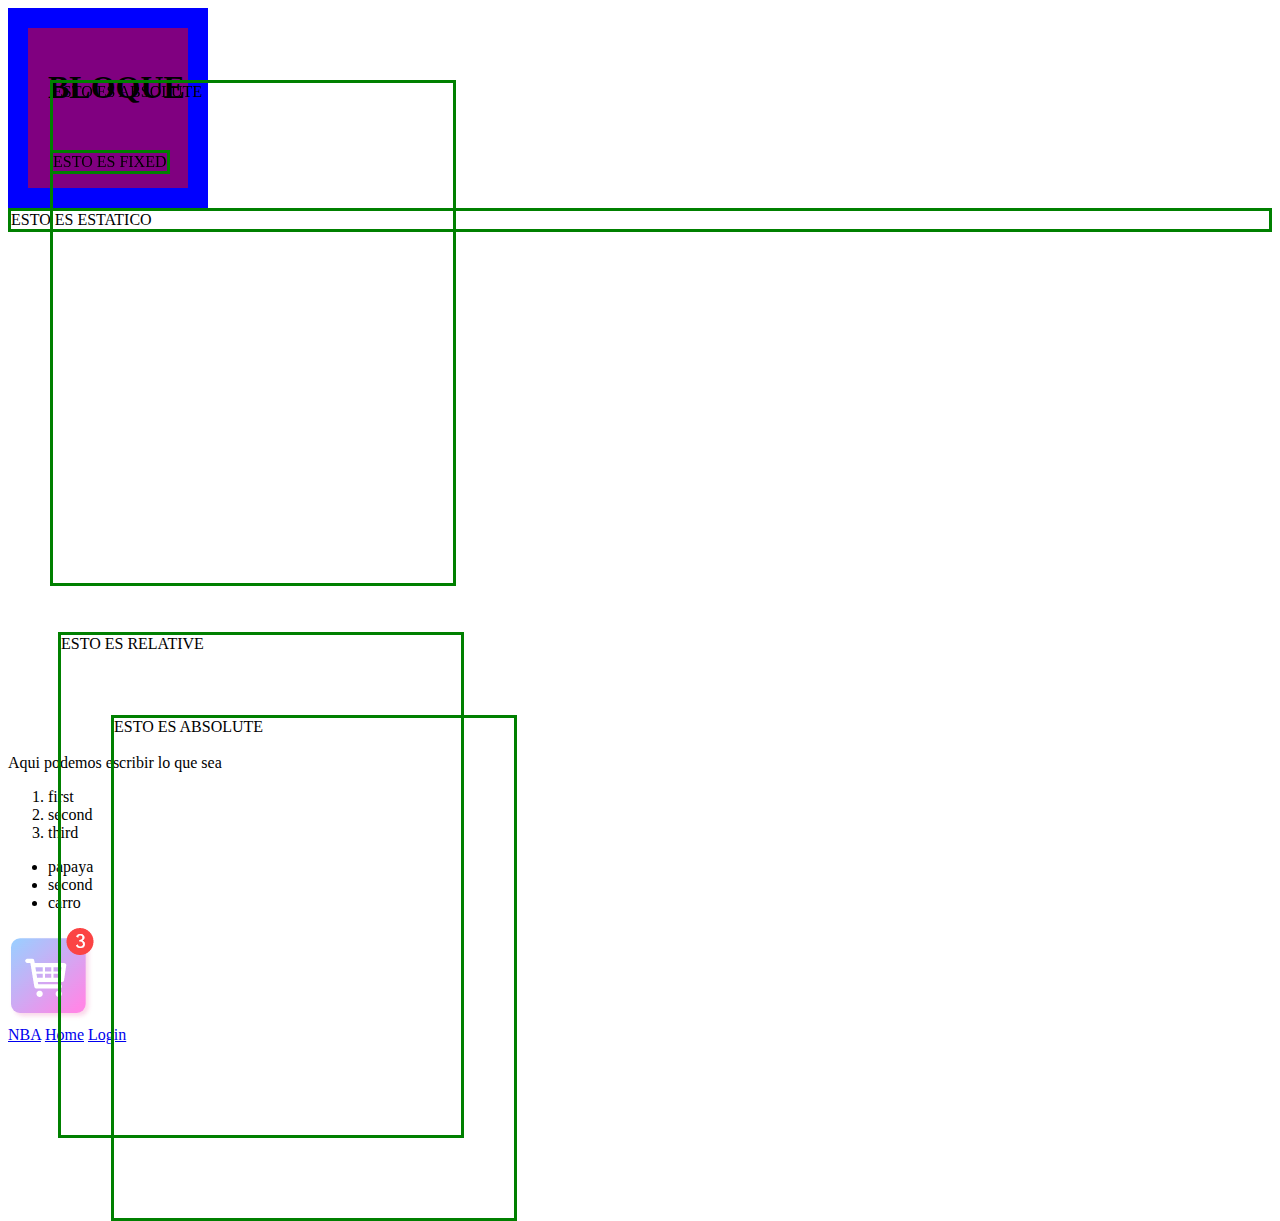
<file: src/main/resources/static/index.html>
<!DOCTYPE html>
<!--
Click nbfs://nbhost/SystemFileSystem/Templates/Licenses/license-default.txt to change this license
Click nbfs://nbhost/SystemFileSystem/Templates/Other/html.html to edit this template
-->
<html>
    <head>
        <title>TODO supply a title</title>
        <link rel="stylesheet" href="css/index.css">
       
    </head>
    
    
    <body>
       
            
   <div class="block">
   <h1>BLOQUE</h1>
   </div>
                
        <!-- h= heading=encabezado=sirve para dar titulos  -->
        <div class="static" >ESTO ES ESTATICO </div>
        <div class="relative" >ESTO ES RELATIVE  
          <div class="absolute" > ESTO ES ABSOLUTE </div>      
   </div> 
        <div class="fixed" >ESTO ES FIXED </div>
        <div class="absolute" >ESTO ES ABSOLUTE </div>    
        <!-- p= para escribir texto -->
 
        <section> 
    <p>Aqui podemos escribir lo que sea</p>
    
    <!-- a = hipervinculos -->
    
    <!-- ol= ordered list = una lista ordenada = ocupa elementos -->
    <ol>
        <li>first</li>
        <li>second</li>
        <li>third</li>

    </ol>
    </section>
        
        <article> 
    <!-- ul= unordered list = lista desordenada = ocupa elementos -->
 <ul>
        <li>papaya</li>
        <li>second</li>
        <li>carro</li>

    </ul>
    
    <!-- empty tags = etiquetas vacias, y son aquellas que no tienen etiqueta de cierre -->
    
    <img src="images/cart.png" alt= "alt"/>
    
    <!-- URL Absoluta: www.adadsadas.com -->
    <!-- URL Relativas:  -->
    
    <!-- section= agrupar informacion en la misma pagina web (ver clase) -->
    
    </article>
    
    <a href="https://www.nba.com/game/bos-vs-mia-0042100305?watch">NBA</a>
    <a href="home.html">Home</a>
    <a href="login.html">Login</a>
    </body>
</html>
</file>
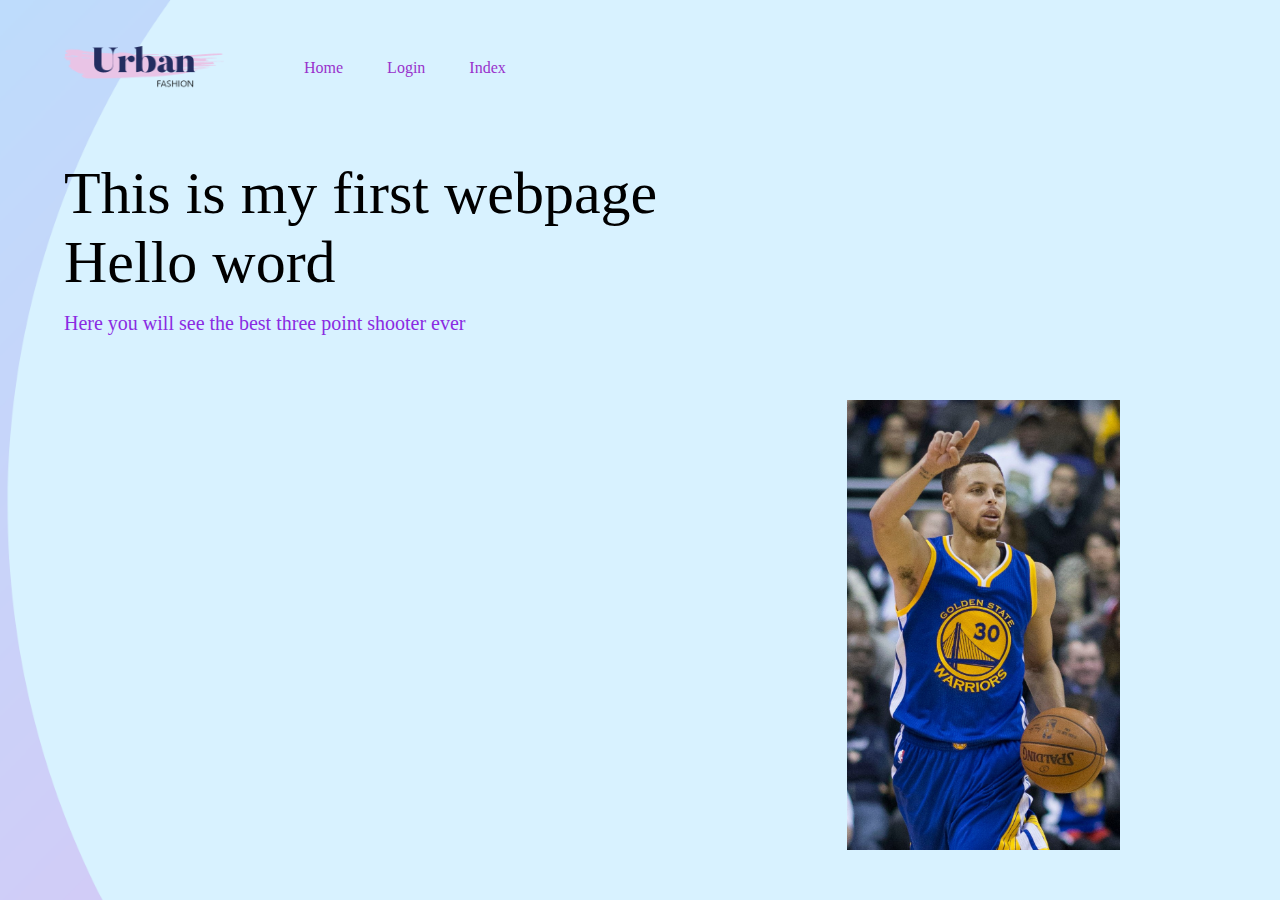
<file: src/main/resources/static/home.html>
<!DOCTYPE html>
<!--
Click nbfs://nbhost/SystemFileSystem/Templates/Licenses/license-default.txt to change this license
Click nbfs://nbhost/SystemFileSystem/Templates/Other/html.html to edit this template
-->
<html>
    <head>
        <title>Home</title>
        <link rel="stylesheet" href="css/home.css">
    </head>
    <body>


        <!-- Este div es nuestro contenedor general -->
        <div class='container'> 
            <!-- Este div es nuestra barra de navegacion -->
            <div class='navbar'> 
                <img src=" images/logo.png" class='logo' alt=" Este es mi logo"/>  
                <nav>
                    <ul>
                        <li><a href="home.html">Home</a></li>
                        <li><a href="login.html">Login</a></li>
                        <li><a href="index.html">Index</a></li>
                    </ul>
                </nav>

            </div>

            <!-- Este es nuestro contenido -->
            <!-- br = break = realizar un salto de linea -->
            <div class='content'> 

                <h1>This is my first webpage <br> Hello word </h1>
                <p>Here you will see the best three point shooter ever</p>
                <img src="images/steph.jpg" class='imagen'alt='Mi imagen'/>

            </div>
        </div>
    </body>

    <footer>

    </footer>
</html>
</file>
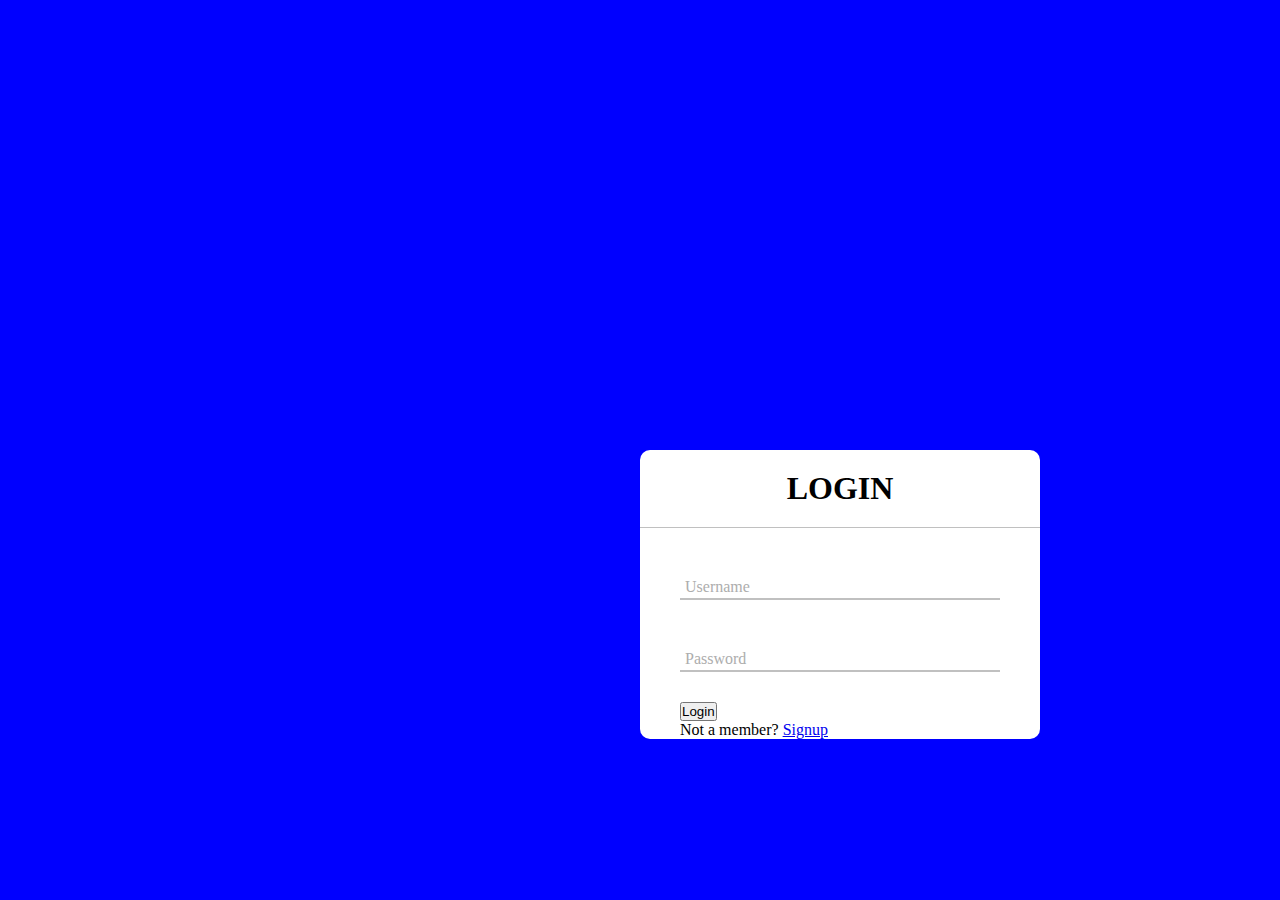
<file: src/main/resources/static/login.html>
<!DOCTYPE html>
<!--
Click nbfs://nbhost/SystemFileSystem/Templates/Licenses/license-default.txt to change this license
Click nbfs://nbhost/SystemFileSystem/Templates/Other/html.html to edit this template
-->
<html>
    <head>
        <title>TODO supply a title</title>
       <link rel="stylesheet" href="css/login.css">
    </head>
    <body>
        <div class=" center "> 
            <h1>LOGIN</h1>
            <form method="post"> 
                <div class=" txt_field "> 
                    <input type="text" required>
                    <label>Username</label>
                    </div>
       <div class=" txt_field "> 
                    <input type="password" required>
                    <label>Password</label>
        </div> 
                    <input type="submit" value="Login">
                    
                    <div class="signup">
                        Not a member? <a href="#">Signup</a>
               </div>        
                        
        </form>
        </div>
    </body>
</html>
</file>
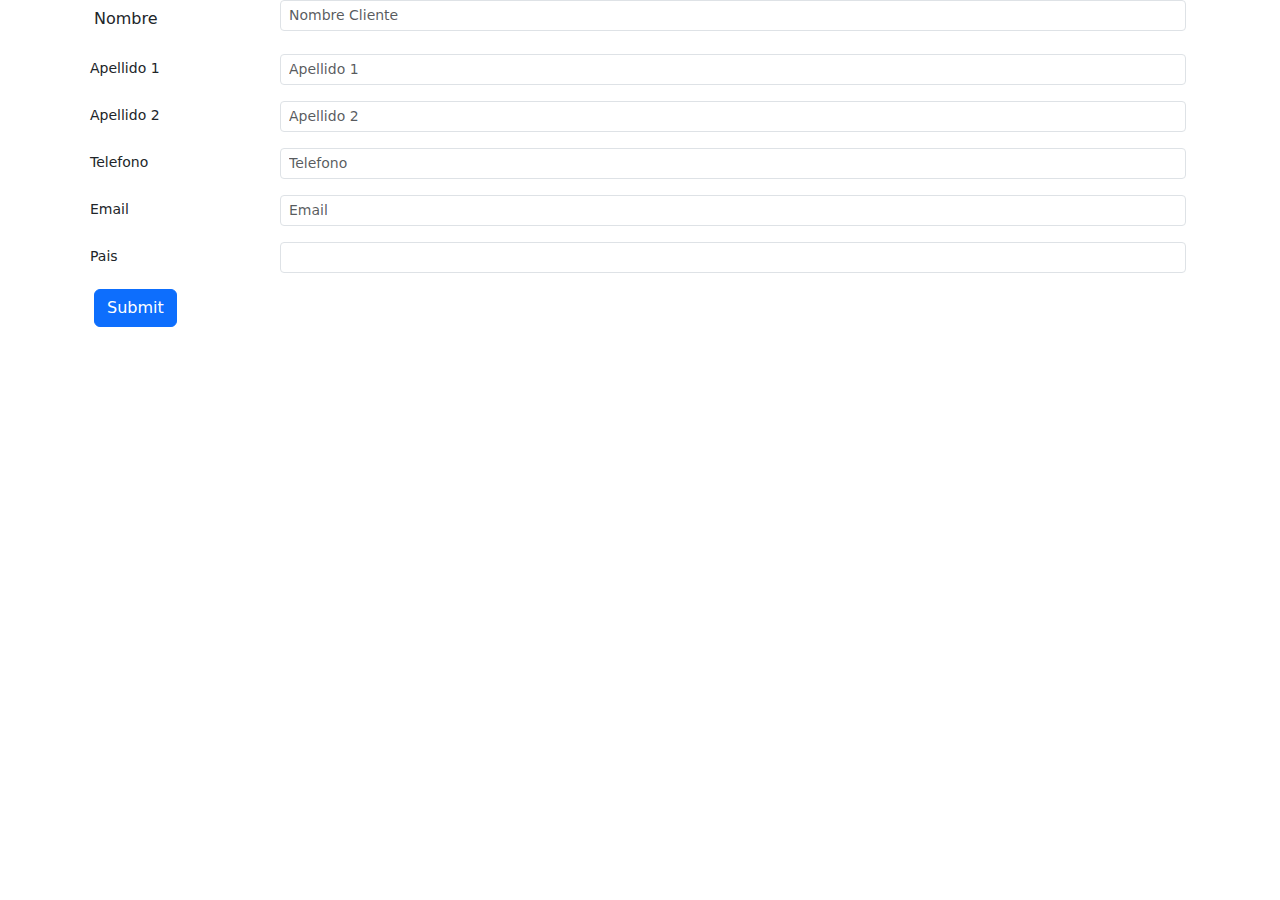
<file: src/main/resources/templates/crear.html>
<!DOCTYPE html>
<!--
Click nbfs://nbhost/SystemFileSystem/Templates/Licenses/license-default.txt to change this license
Click nbfs://nbhost/SystemFileSystem/Templates/Other/html.html to edit this template
-->
<html xmlns:th="http://www.thymeleaf.org">
<head>
<title>Crear</title>
<!-- CSS only -->
<link href="https://cdn.jsdelivr.net/npm/bootstrap@5.0.0/dist/css/bootstrap.min.css" rel="stylesheet" >
<script src="https://cdn.jsdelivr.net/npm/bootstrap@5.0.1/dist/js/bootstrap.min.js" integrity="sha384-Atwg2Pkwv9vp0ygtn1JAojH0nYbwNJLPhwyoVbhoPwBhjQPR5VtM2+xf0Uwh9KtT" crossorigin="anonymous"></script>
</head>
<body>
<div class="container">

 <div class="card-header bg-black text-white"> </div>
<div class="card-body">

 <!-------------------Esto es un Formulario--------------- -->
<div class="container">
<form th:object = "${persona}"
th:action="@{/save}"
method="POST"
>
<input type="hidden" th:field="*{id}">
<div class="form-group mb-3 row">
<label class="col-md-2 col-form-label" for="nombre">Nombre</label>
<div class="col-sm-10">
<input type="text" class="form-control form-control-sm col-md-6" th:field="*{nombre}" placeholder= "Nombre Cliente" id="nombres" aria-describedby="emailHelp">
</div>
</div>

 <div class="form-group mb-3 row">
<label class="form-control-sm col-md-2 col-form-label" for="apellido1">Apellido 1</label>
<div class="col-sm-10">
<input type="text" th:field="*{apellido1}" class="form-control form-control-sm col-md-6" placeholder= "Apellido 1" id="apellido1" aria-describedby="emailHelp">
</div>
</div>

 <div class="form-group mb-3 row">
<label class="form-control-sm col-form-label col-md-2" for="apellido2">Apellido 2</label>
<div class="col-sm-10">
<input type="text" th:field="*{apellido2}" class="form-control form-control-sm col-md-6" placeholder= "Apellido 2" id="apellido2" aria-describedby="emailHelp">
</div>
</div>

 <div class="form-group mb-3 row">
<label class="form-control-sm col-form-label col-md-2" for="telefono">Telefono</label>
<div class="col-sm-10">
<input type="text" th:field="*{telefono}" class="form-control form-control-sm col-md-6" placeholder= "Telefono" id="telefono" aria-describedby="emailHelp">
</div>
</div>

 <div class="form-group mb-3 row">
<label class="form-control-sm col-form-label col-md-2" for="email">Email</label>
<div class="col-sm-10">
<input type="text" th:field="*{email}" class="form-control form-control-sm col-md-6" placeholder= "Email" id="email" aria-describedby="emailHelp">
</div>
</div>
<div class="form-group mb-3 row">
<label class="form-control-sm col-form-label col-md-2" for="paises">Pais</label>
<div class="col-sm-10">
<select th:field="*{pais}" class="form-control form-control-sm col-md-6" id="pais" aria-describedby="emailHelp">
<option th:each="x:${paises}"
th:value="${x.id}"
th:text="${x.pais}"/>
</select>
</div>
</div>
<button type="submit" class="btn btn-primary" value="Guardar">Submit</button>
</form>
</div>
</div>
</div>

 </body>
</html>
</file>
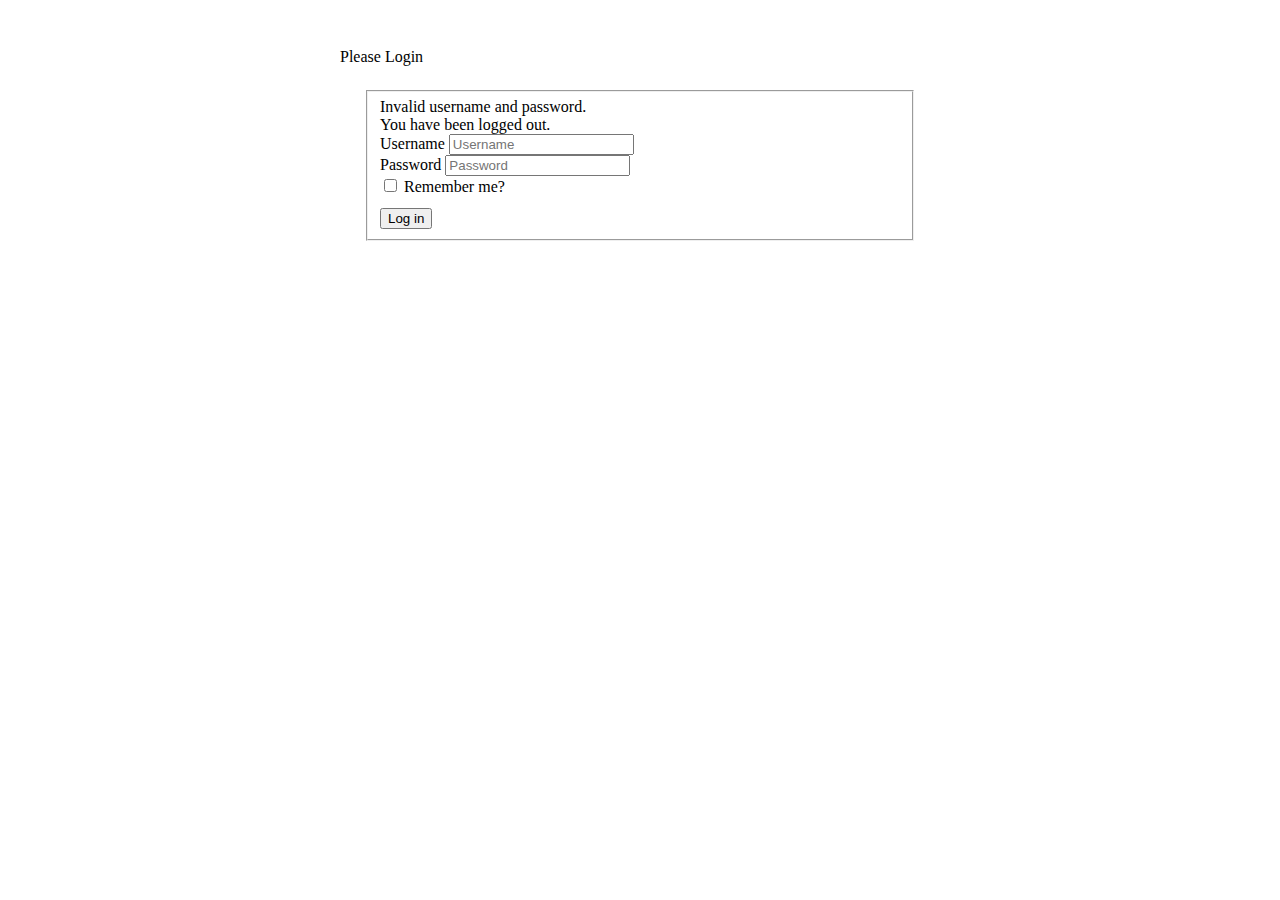
<file: src/main/resources/templates/login.html>
<!DOCTYPE html>
<html xmlns:th="http://www.thymeleaf.org">    
    <head th:replace="plantilla/template::head"> </head>   
    <body>        
    <div class="container">            
    <div style="width:600px;margin-left: auto;margin-right: auto;margin-top:24px;padding: 24px;">                <div class="card">                    <div class="card-header">                        <i class="fa fa-user"></i> Please Login
                </div>                    
 <div class="card-block" style="padding: 24px;">                        
     <form name="f" th:action="@{/login}" method="post">                            
 <fieldset>                                
<!-- Thymeleaf + Spring Security error display -->                                
 <div th:if="${param.error}" class="alert alert-danger">                                    
     Invalid username and password.
                                </div>                                
<div th:if="${param.logout}" class="alert alert-success">                                    
    You have been logged out.
</div>                                <!-- Login Controls -->                               
<div class="form-group">                                    
<label for="txtUsername">Username</label>                                    
 <input type="text" class="form-control" id="username" name="username"                                           
placeholder="Username"> </div>                               
<div class="form-group">                                    
<label for="txtPassword">Password</label>                                    
<input type="password" class="form-control" id="password" name="password"                                           
 placeholder="Password">                                
</div>                                
<div class="form-check">                                    
 <input type="checkbox" class="form-check-input" id="checkRememberMe" name="checkRememberMe">                                    
 <label class="form-check-label" for="checkRememberMe">Remember me?</label>                                
</div>                                <!-- Login Button -->                                
 <div class="form-actions" style="margin-top: 12px;">                                    
     <button type="submit" class="btn btn-success">Log in</button>                                
 </div>                            
 </fieldset>                        
     </form>                    
 </div>                
 </div>            
</div>        
</div>    
</body>
</html>
</file>
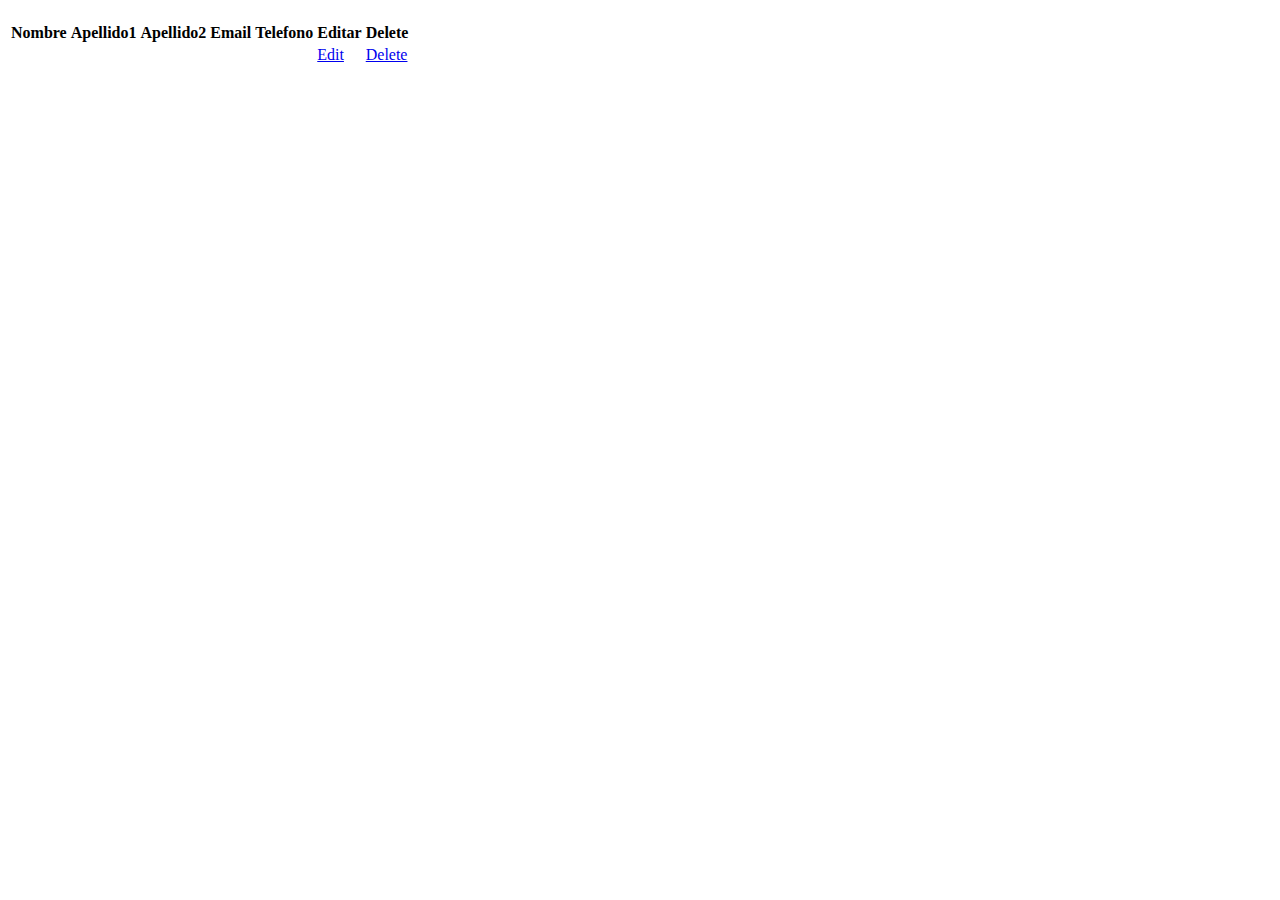
<file: src/main/resources/templates/personas.html>
<!DOCTYPE html>

<html xmlns:th="http://www.thymeleaf.org">
    <head th: replace="plantilla/template::head">
       
    </head>
    <body>
        
        <header th:replace="plantilla/template::header"></header>
        <h1 th: text="${titulo}"></h1>
        <h1 th: text="#{cliente.nombre}"></h1>
        <table class=" table table-dark table-striped"> 
            
            <thead class= "thead-dark "> 
                <tr> 
                      <th scope= "col"> Nombre </th> 
                    <th scope= "col"> Apellido1 </th> 
                <th scope= "col"> Apellido2 </th> 
                <th scope= "col"> Email </th> 
                <th scope= "col"> Telefono </th>
                <th scope= "col"> Editar </th> 
                <th scope= "col"> Delete </th> 
</tr>   
    </thead>  
    
    <tbody> 
    <th:block th:each="user : ${personas} "> 
    
        <tr>
            <td th:text= "${user.getNombre}"></td>
            <td th:text= "${user.getApellido1}"></td>
            <td th:text= "${user.getApellido2}"></td>
            <td th:text= "${user.getEmail}"></td>
            <td th:text= "${user.getTelefono}"></td>
            
            <td> 
                <a th: href="@{/editPersona/{id} (id=${user.getId}) }">Edit</a>
                
            </td>
            
            <td> 
            <a th: href="@{/delete/{id} (id=${user.getId}) }">Delete</a>
            </td>
        </tr>
    </th:block>
   
    </tbody>
        </table>

    </body>
</html>
</file>
<file: src/main/resources/static/css/index.css>
/*
Click nbfs://nbhost/SystemFileSystem/Templates/Licenses/license-default.txt to change this license
Click nbfs://nbhost/SystemFileSystem/Templates/Other/CascadeStyleSheet.css to edit this template
*/
/* 
    Created on : 1 jun. 2022, 18:02:57
    Author     : crist
*/


/*box sizing: define el tamaño de nuestros contenedores (cajitas) segun las medidas del border, margin, content y padding
content-box: toma en cuenta contenido, borde y padding para el calculo de la caja sumativa
border-box: modifica valores contenido, para que coincida con nuestro ancho y alto*/


.block
{
background-color: purple;
width: 200px;
height: 200px;
padding: 20px;
border: 20px solid blue;
box-sizing: border-box;
}
.static
{
position: static;
border: 3px solid green;
top: 400px;
left: 50px;
}
.relative
{
position: relative;
border: 3px solid green;
top: 400px;
left: 50px;
width: 400px;
height: 500px;
}
.fixed 
{
position: fixed;
border: 3px solid green;
top: 150px;
left: 50px;    
}
.absolute
{
position: absolute;
border: 3px solid green;
top: 80px;
left: 50px;
width: 400px;
height: 500px;    
}
</file>
<file: src/main/resources/static/css/home.css>
/*
Click nbfs://nbhost/SystemFileSystem/Templates/Licenses/license-default.txt to change this license
Click nbfs://nbhost/SystemFileSystem/Templates/Other/CascadeStyleSheet.css to edit this template
*/
/* 
    Created on : 25 may. 2022, 18:04:46
    Author     : crist
*/

*{ 
margin: 0;
padding: 0;
}
    
.container 
{
height: 100vh;
width: 100%;
background-image: url(../images/background.png);
background-position: center;
background-size: cover;
padding-left: 5%;
padding-right: 5%;
box-sizing: border-box;
position: relative;
}
.navbar
{
height: 15vh;
width: 100%;
margin: auto;
display: flex;
align-items: center;
}
.logo
{
width: 160px;
cursor: pointer;   
}
nav
{
flex: 1;
padding-left: 60px;
}

nav ul li 
{
display: inline-block;
list-style: none;
margin: 0px 20px;
}

nav ul li a
{
text-decoration: none;
color: darkorchid;
}
.content h1 
{
 font-size: 60px;
 font-weight: 100;
 margin-top: 24px;
 margin-bottom: 15px;
color: black; 
}
.content p
{
font-size: 20px;
color: blueviolet;
}

.imagen
{
height: 50%;
position: absolute;
bottom: 50px;
right: 160px;
}
</file>
<file: src/main/resources/static/css/login.css>
/*
Click nbfs://nbhost/SystemFileSystem/Templates/Licenses/license-default.txt to change this license
Click nbfs://nbhost/SystemFileSystem/Templates/Other/CascadeStyleSheet.css to edit this template
*/
/* 
    Created on : 25 may. 2022, 18:05:00
    Author     : crist
*/
*{
margin:0;
padding: 0;
box-sizing: border-box;
}

body 
{
overflow: hidden;    
background-color: blue;
}
.center 
{
position: absolute;
top: 50%;
left: 50%;
width: 400px;
background: white;
transform: translate (-50%, -50%);
border-radius: 10px;    
box-shadow: 10px 10px 15px rgba (0,0,0, 0.05);
}
.center h1 
{
text-align: center;
padding: 20px 0;
border-bottom: 1px solid silver;
}
.center form 
{
padding: 0 40px;
box-sizing: border-box;
}
form .txt_field 
{
position: relative;
border-bottom: 2px solid silver;
margin: 30px 0;
}

.txt_field input 
{
width: 100%;
padding: 0 5px;
height: 40px;
font-size: 40px;
border: none;
background: none;
}

.txt_field label 
{
position: absolute;
top: 50%;
left: 5px;
color: #adadad;
transform: translate (-50%);
font-size: 16px;
}
</file>
